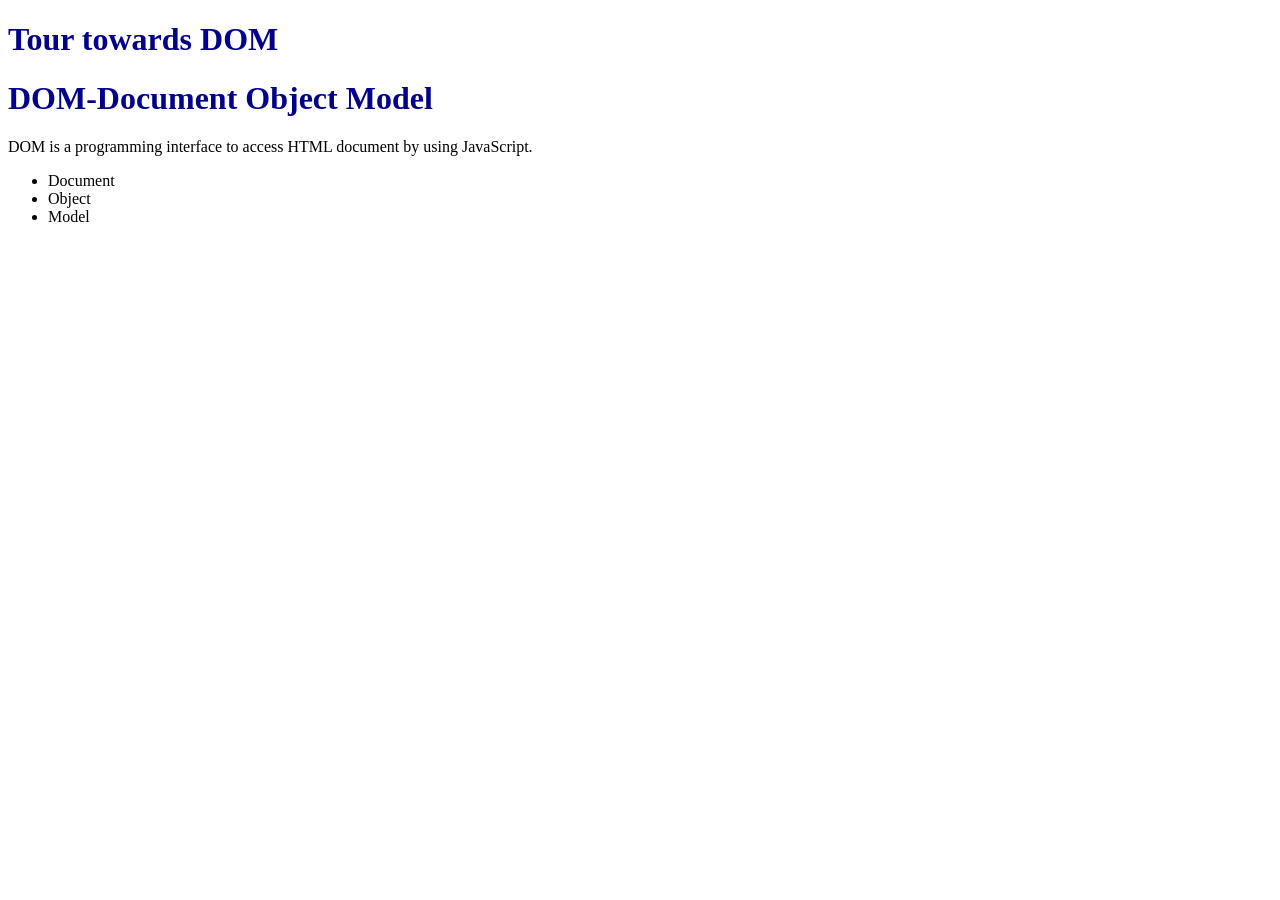
<file: index.html>
<!DOCTYPE html>
<html lang="en">

<head>
    <meta charset="UTF-8">
    <meta name="viewport" content="width=device-width, initial-scale=1.0">
    <title>Tour of DOM</title>
    <link rel="stylesheet" href="styles/style.css">
</head>
<style>
    h1 {
        color: darkblue;
    }
</style>

<body>
    <h1>Tour towards DOM</h1>
    <h1>DOM-Document Object Model</h1>
    <p>DOM is a programming interface to access HTML document by using JavaScript.</p>
    <ul>
        <li>Document</li>
        <li>Object</li>
        <li>Model</li>
    </ul>
    <!-- Internal JavaScript Tag-->
    <script>
        console.log("Hello, I am JS. From html file");
        
        const list=document.getElementsByTagName('li');
        for(const name of list){
            console.log(name.innerText);
        }

        //
        const heading=document.getElementsByTagName('h1');
        for(let head of heading){
            console.log(head.innerText);
        }

        //
        const par=document.getElementsByTagName('p');
        for(let txt of par)
        {
            console.log(txt.innerText);
        }
    </script>

    <!-- External -->
    <script src="js/hello.js"></script>
</body>

</html>
</file>
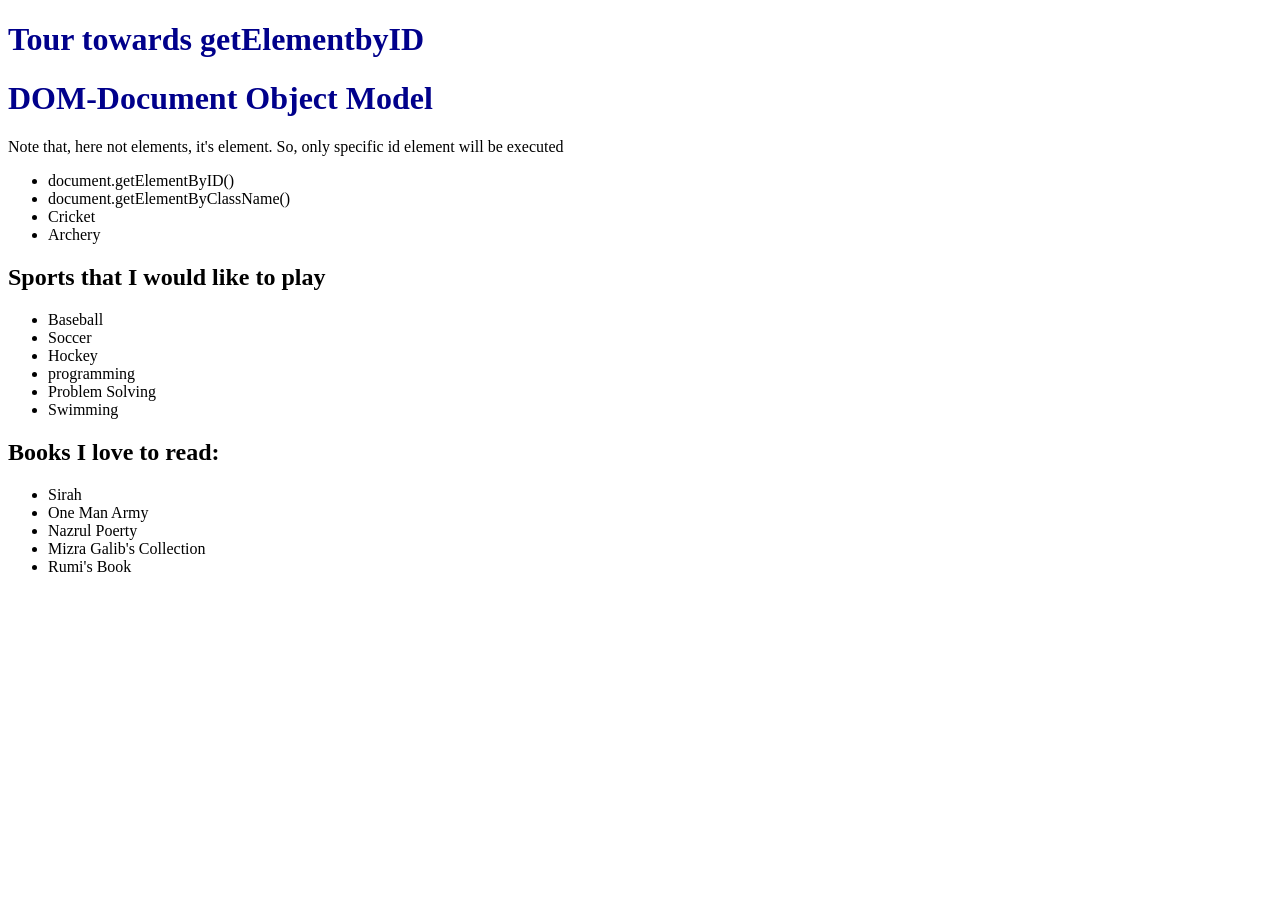
<file: 3.id-Class.html>
<!DOCTYPE html>
<html lang="en">

<head>
    <meta charset="UTF-8">
    <meta name="viewport" content="width=device-width, initial-scale=1.0">
    <title>Tour of DOM</title>
    <link rel="stylesheet" href="styles/style.css">
</head>
<style>
    h1 {
        color: darkblue;
    }
</style>

<body>
    <h1>Tour towards getElementbyID</h1>
    <h1>DOM-Document Object Model</h1>
    <p>Note that, here not elements, it's element. So, only specific id element will be executed</p>
    <ul>
        <li>document.getElementByID()</li>
        <li>document.getElementByClassName()</li>
        <li>Cricket</li>
        <li class="skills">Archery</li>
    </ul>

    <h2 class="sprt">Sports that I would like to play</h2>
    <ul>
        <li>Baseball</li>
        <li id="fav">football</li>
        <li>Hockey</li>
        <li class="skills">programming</li>
        <li class="skills">Problem Solving</li>
        <li class="skills">Swimming</li>
    </ul>

    <h2>Books I love to read:</h2>
    <ul>
        <li>Sirah</li>
        <li>One Man Army</li>
        <li>Nazrul Poerty</li>
        <li class="skills">Mizra Galib's Collection</li>
        <li class="skills">Rumi's Book</li>

    </ul>
    <!-- Internal JavaScript Tag-->
    <script>
        //getElementsByID
        const listSpec = document.getElementById('fav');
        console.log(listSpec.innerText);

        listSpec.innerText = 'Soccer';

        //getElementsByClassName
        const classCall = document.getElementsByClassName("skills");
        for (let sk of classCall) {
            console.log(sk.innerText);
        }

        

    </script>

    <!-- External -->
    <script src="js/hello.js"></script>
</body>

</html>
</file>
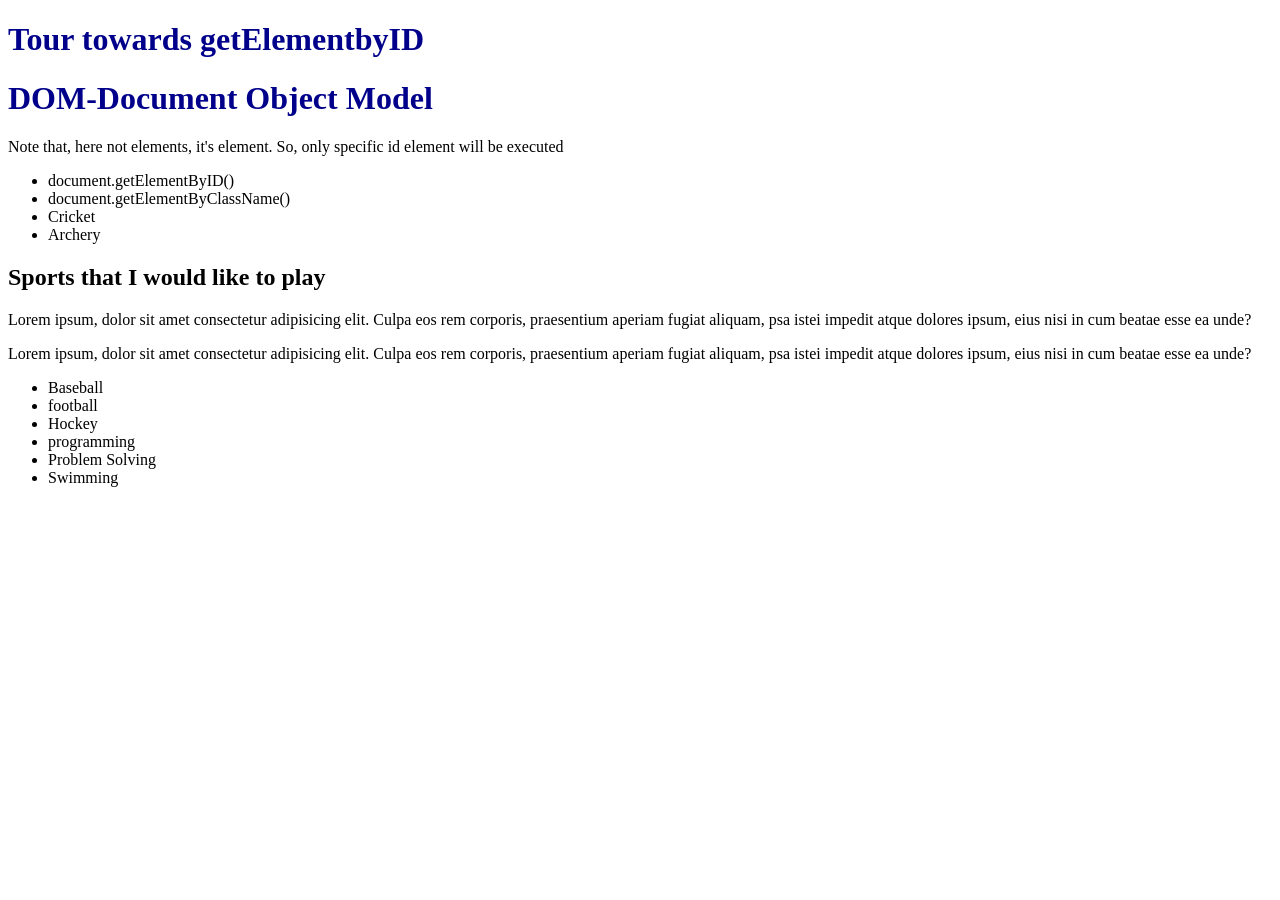
<file: 4.quetySelectorAll.html>
<!DOCTYPE html>
<html lang="en">

<head>
    <meta charset="UTF-8">
    <meta name="viewport" content="width=device-width, initial-scale=1.0">
    <title>Tour of DOM</title>
    <link rel="stylesheet" href="styles/style.css">
</head>
<style>
    h1 {
        color: darkblue;
    }
</style>

<body>
    <h1>Tour towards getElementbyID</h1>
    <h1>DOM-Document Object Model</h1>
    <p>Note that, here not elements, it's element. So, only specific id element will be executed</p>
    <ul class="first">
        <li>document.getElementByID()</li>
        <li>document.getElementByClassName()</li>
        <li>Cricket</li>
        <li class="skills">Archery</li>
    </ul>
    <div id="unique">
        <h2 class="sprt">Sports that I would like to play</h2>
        <p id="firstOne">Lorem ipsum, dolor sit amet consectetur adipisicing elit. Culpa eos rem corporis, praesentium
            aperiam fugiat aliquam, <span>psa iste</span>i impedit <span>atque dolores ipsum</span>, eius nisi in cum
            beatae esse ea
            unde?</p>
        <p>Lorem ipsum, dolor sit amet consectetur adipisicing elit. Culpa eos rem corporis, praesentium aperiam fugiat
            aliquam, <span>psa iste</span>i impedit atque dolores ipsum, eius nisi in cum beatae esse ea unde?</p>
        <ul>
            <li>Baseball</li>
            <li id="fav">football</li>
            <li>Hockey</li>
            <li class="skills">programming</li>
            <li class="skills">Problem Solving</li>
            <li class="skills">Swimming</li>
        </ul>
   </div>
     <!-- Internal JavaScript Tag-->
    <script>
        const exploreQuery=document.querySelectorAll('#unique #firstOne span')
        for(let que of exploreQuery){
            console.log(que.innerText);
        }

        // only first one will executed.
        const exploreQuerySelector=document.querySelector("#unique #firstOne span");
        console.log(exploreQuerySelector.innerText);
    </script>

</body>

</html>
</file>
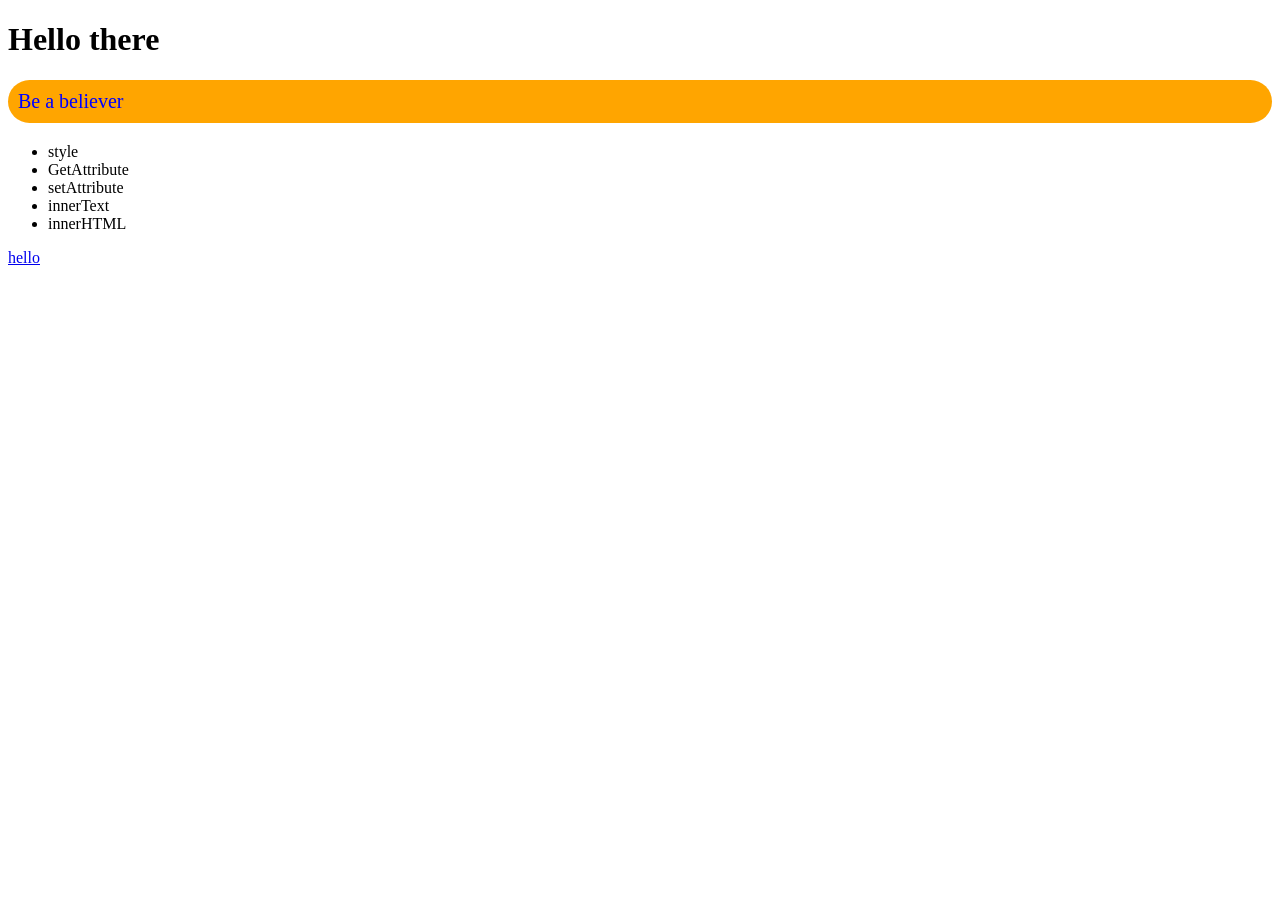
<file: 6.style-getAttribute-setAttribute.html>
<!DOCTYPE html>
<html lang="en">

<head>
    <meta charset="UTF-8">
    <meta name="viewport" content="width=device-width, initial-scale=1.0">
    <title>Style GetAttribute setAttribute</title>
</head>

<body>
    <h1>Hello there </h1>
    <p id="parag">Today we are exploring style, GetAttribute, setAttribute, innerText, innerHTML</p>
    <ul>
        <li>style</li>
        <li>GetAttribute</li>
        <li>setAttribute</li>
        <li>innerText</li>
        <li>innerHTML</li>
    </ul>
    <a id="read" href="http://" target="_blank" rel="noopener noreferrer">
        hello
    </a>

    <!-- innerHTML -->
    <div id="box">
        <p>Hello</p>
    </div>



    <script>

        //style
        const stylePractice = document.getElementById('parag');

        parag.style.color = 'blue';
        parag.style.backgroundColor = 'orange';
        parag.style.padding = '10px';
        parag.style.fontSize = '20px';
        parag.style.borderRadius = '30px';


        //getAttribute(only read mode)
        const read = document.getElementById('read');

        const value1 = read.getAttribute('rel');
        console.log(value1);

        const value2 = read.getAttribute('href');
        console.log(value2);


        //setAttribute
        const settingAttr = document.getElementById('read');

        settingAttr.setAttribute('name', 'photo');
        settingAttr.setAttribute('res', '200px');

        console.log(settingAttr.getAttribute('name'));


        //innerText

        const text = document.getElementById('parag');
        console.log(parag.innerText);

        parag.innerText = "Be a believer"
        console.log(parag.innerText)


        //innerHTML
        const box = document.getElementById('box');

        // GET
        box.innerHTML;    // "<p>Hello</p>"

        // SET
        box.innerHTML = '<h2>Title</h2><p>Paragraph</p>';  // renders as real HTML
        box.innerHTML = '';                                  // clears the element


    </script>
</body>

</html>
</file>
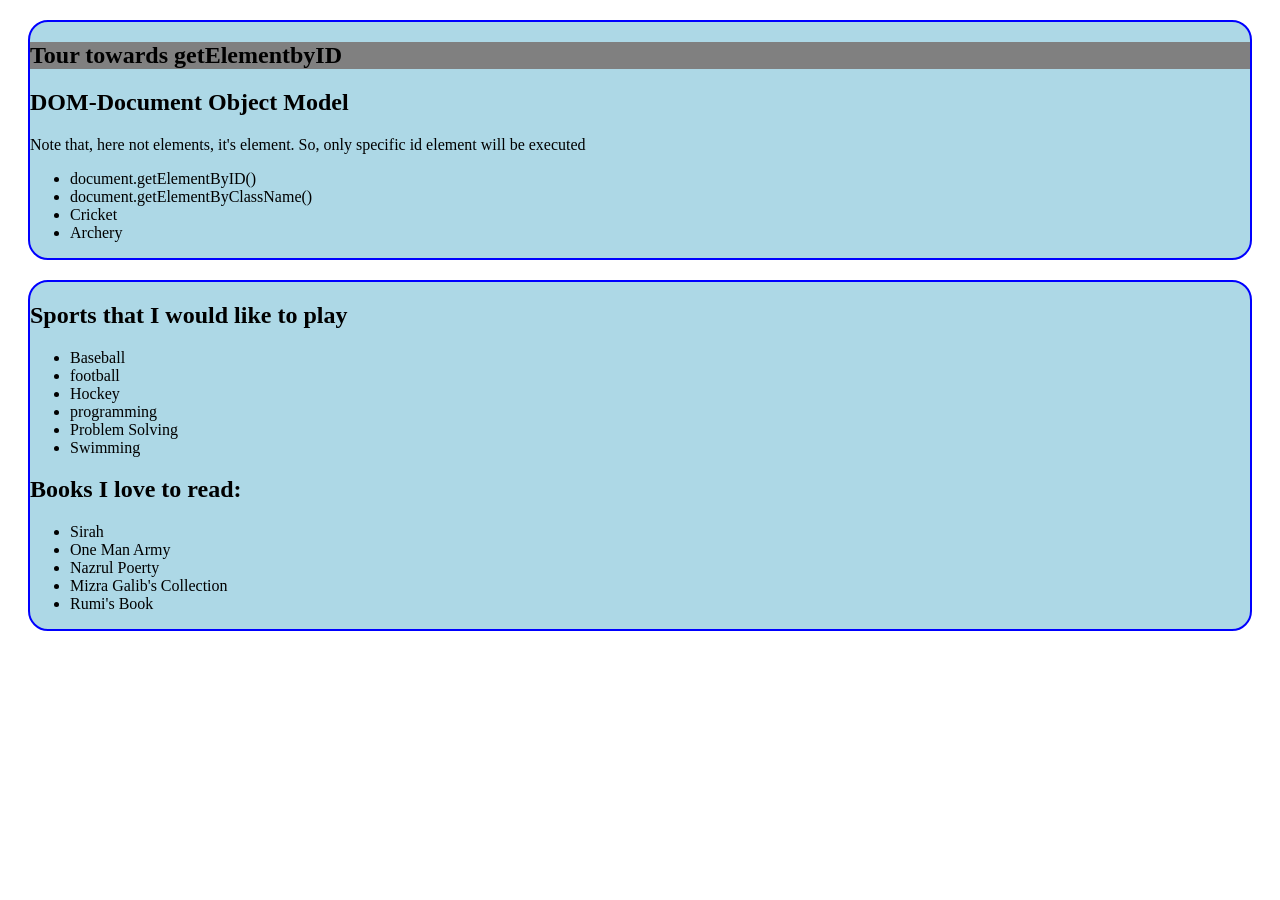
<file: 7.dom-properties.html>
<!DOCTYPE html>
<html lang="en">

<head>
    <meta charset="UTF-8">
    <meta name="viewport" content="width=device-width, initial-scale=1.0">
    <link rel="stylesheet" href="styles/style.css">
    <title>Document</title>
</head>

<body>
    <section>
        <h1 id="tour">Tour towards getElementbyID</h1>
        <h1>DOM-Document Object Model</h1>
        <p>Note that, here not elements, it's element. So, only specific id element will be executed</p>
        <ul>
            <li>document.getElementByID()</li>
            <li>document.getElementByClassName()</li>
            <li>Cricket</li>
            <li class="skills">Archery</li>
        </ul>
    </section>

    <section>
        <h2 class="sprt">Sports that I would like to play</h2>
        <ul>
            <li>Baseball</li>
            <li id="fav">football</li>
            <li>Hockey</li>
            <li class="skills">programming</li>
            <li class="skills">Problem Solving</li>
            <li class="skills">Swimming</li>
        </ul>

        <h2>Books I love to read:</h2>
        <ul>
            <li>Sirah</li>
            <li>One Man Army</li>
            <li>Nazrul Poerty</li>
            <li class="skills">Mizra Galib's Collection</li>
            <li class="skills">Rumi's Book</li>

        </ul>
    </section>
<script src="js/hello.js"></script>
</body>

</html>
</file>
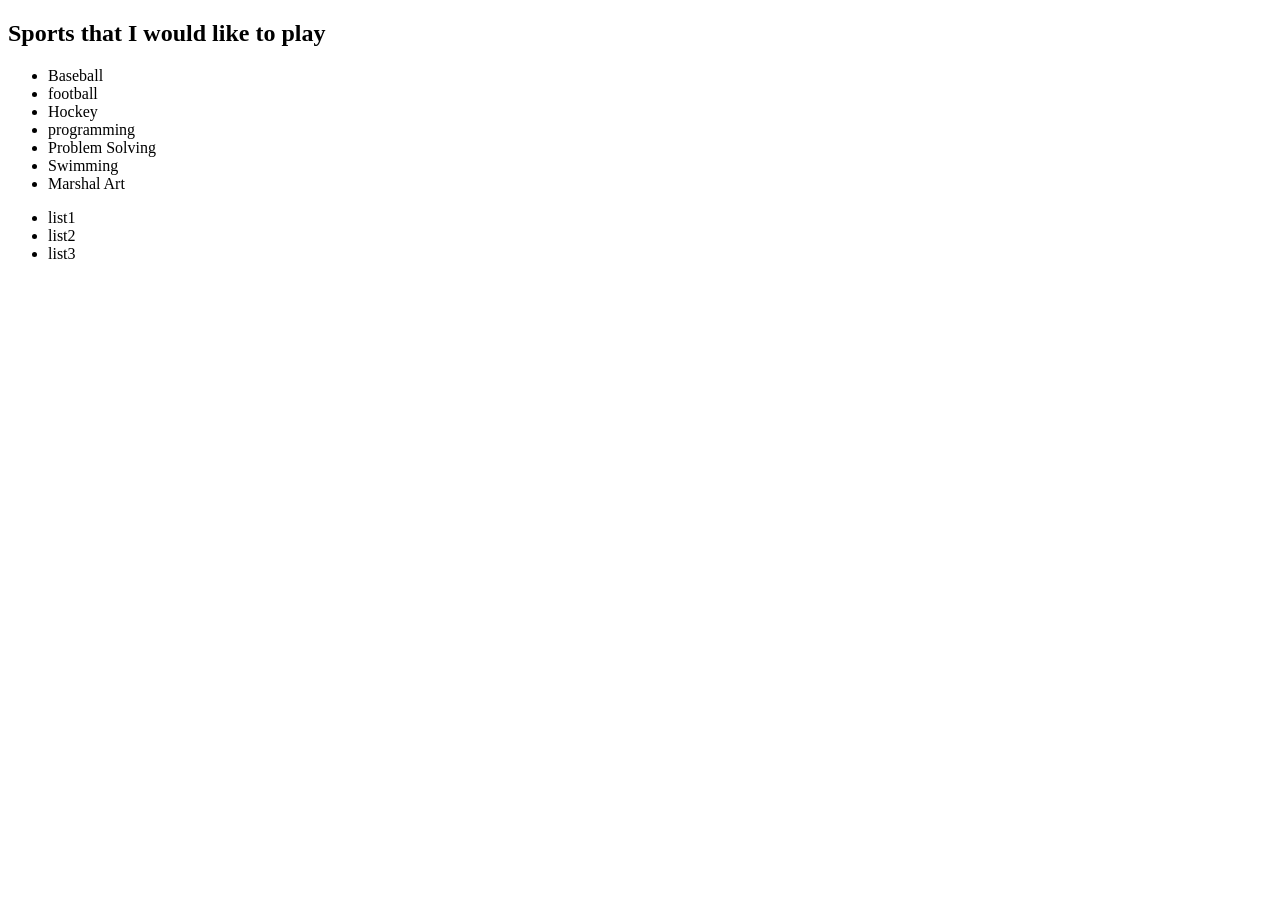
<file: 8.create-element.html>
<!DOCTYPE html>
<html lang="en">

<head>
    <meta charset="UTF-8">
    <meta name="viewport" content="width=device-width, initial-scale=1.0">
    <link rel="stylesheet" href="styles/style.css">
    <title>Document</title>
</head>

<body>
    <section id="con">
        <h2>Sports that I would like to play</h2>
        <ul id="sport">
            <li>Baseball</li>
            <li id="fav">football</li>
            <li>Hockey</li>
            <li>programming</li>
            <li>Problem Solving</li>
            <li>Swimming</li>
        </ul>

        <ul id="new">
            <li>list1</li>
            <li>list2</li>
            <li>list3</li>
        </ul>


    </section>
    <script src="js/create-elemet.js"></script>
</body>

</html>
</file>
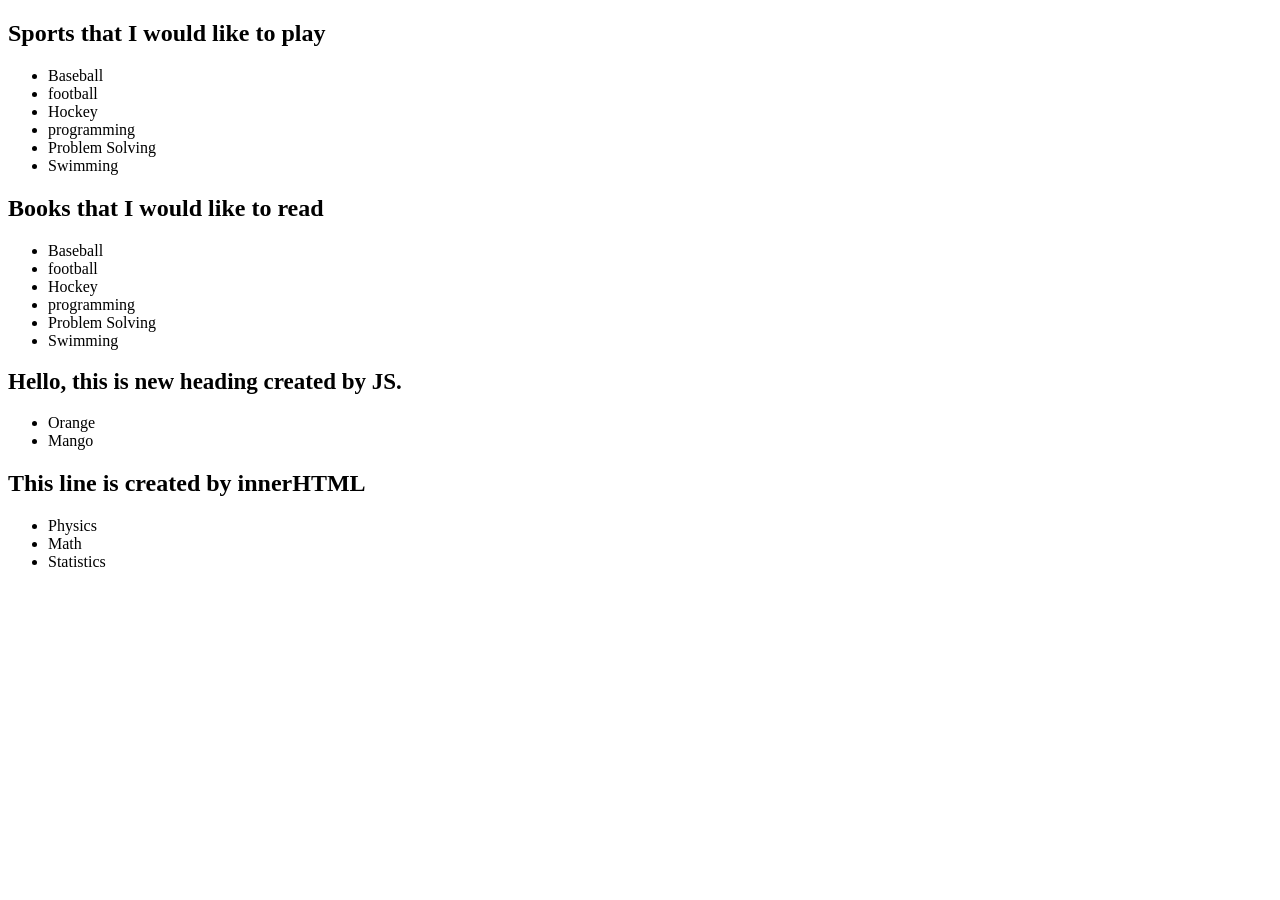
<file: 9.createElement-appendChild.html>
<!DOCTYPE html>
<html lang="en">

<head>
    <meta charset="UTF-8">
    <meta name="viewport" content="width=device-width, initial-scale=1.0">
    <link rel="stylesheet" href="styles/style.css">
    <title>Document</title>
</head>

<body id="total">
    <section id="con">
        <h2>Sports that I would like to play</h2>
        <ul id="sport">
            <li>Baseball</li>
            <li id="fav">football</li>
            <li>Hockey</li>
            <li>programming</li>
            <li>Problem Solving</li>
            <li>Swimming</li>
        </ul>
    </section>

    <section id="container">
        <h2>Books that I would like to read</h2>
        <ul id="sport">
            <li>Baseball</li>
            <li id="fav">football</li>
            <li>Hockey</li>
            <li>programming</li>
            <li>Problem Solving</li>
            <li>Swimming</li>
        </ul>
    </section>


    <script src="js/big-create-element.js"></script>
</body>

</html>
</file>
<file: styles/style.css>
/* 7.dom-properties */
/* section{
    background-color: azure;
    border-radius: 20px;
    border:2px solid rgb(151, 146, 146);
    padding: 20px;
    margin: 20px;
} */
</file>
